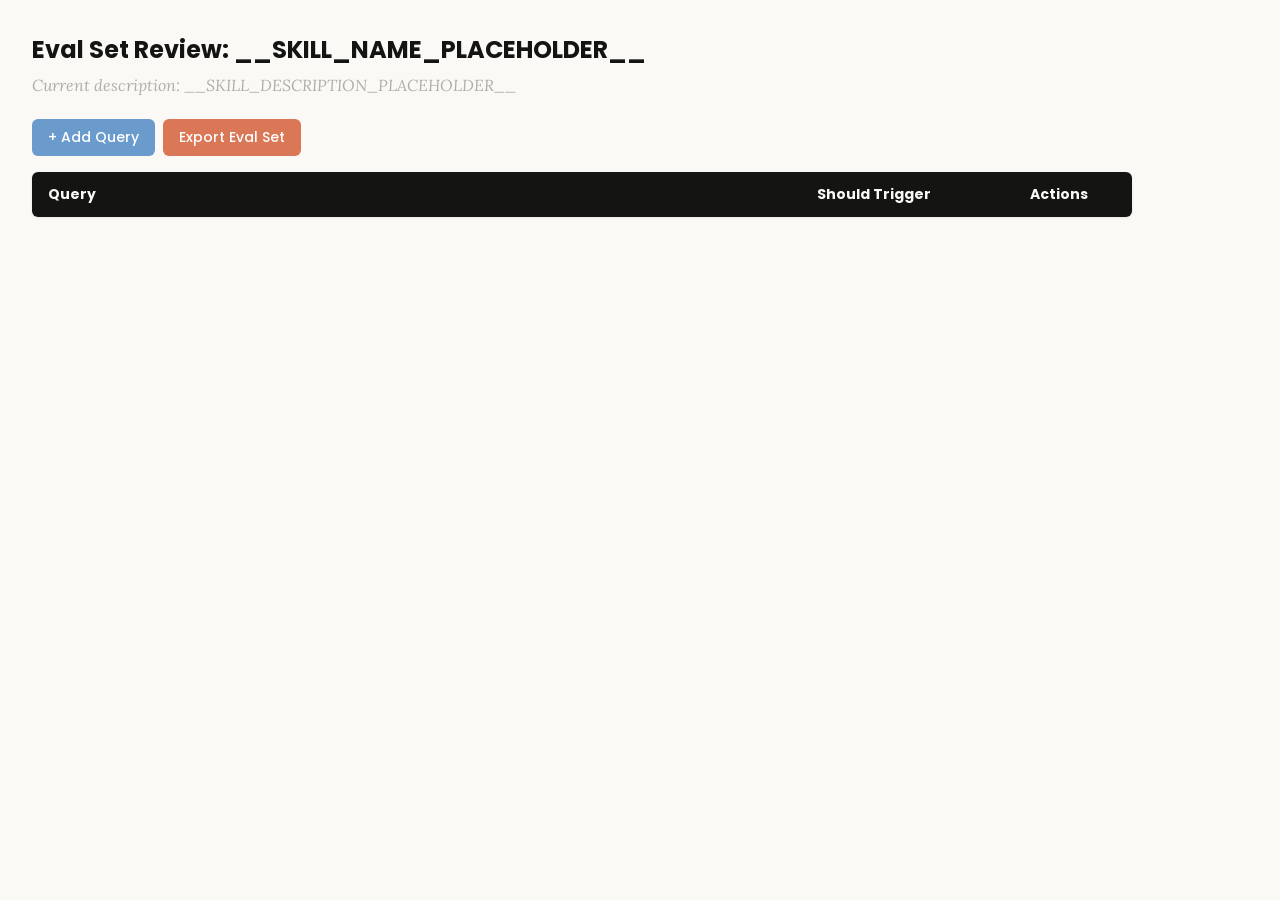
<file: shared/skills/skill-creator/assets/eval_review.html>
<!DOCTYPE html>
<html lang="en">
<head>
  <meta charset="UTF-8">
  <meta name="viewport" content="width=device-width, initial-scale=1.0">
  <title>Eval Set Review - __SKILL_NAME_PLACEHOLDER__</title>
  <link rel="preconnect" href="https://fonts.googleapis.com">
  <link rel="preconnect" href="https://fonts.gstatic.com" crossorigin>
  <link href="https://fonts.googleapis.com/css2?family=Poppins:wght@500;600&family=Lora:wght@400;500&display=swap" rel="stylesheet">
  <style>
    * { box-sizing: border-box; margin: 0; padding: 0; }
    body { font-family: 'Lora', Georgia, serif; background: #faf9f5; padding: 2rem; color: #141413; }
    h1 { font-family: 'Poppins', sans-serif; margin-bottom: 0.5rem; font-size: 1.5rem; }
    .description { color: #b0aea5; margin-bottom: 1.5rem; font-style: italic; max-width: 900px; }
    .controls { margin-bottom: 1rem; display: flex; gap: 0.5rem; }
    .btn { font-family: 'Poppins', sans-serif; padding: 0.5rem 1rem; border: none; border-radius: 6px; cursor: pointer; font-size: 0.875rem; font-weight: 500; }
    .btn-add { background: #6a9bcc; color: white; }
    .btn-add:hover { background: #5889b8; }
    .btn-export { background: #d97757; color: white; }
    .btn-export:hover { background: #c4613f; }
    table { width: 100%; max-width: 1100px; border-collapse: collapse; background: white; border-radius: 6px; overflow: hidden; box-shadow: 0 1px 3px rgba(0,0,0,0.08); }
    th { font-family: 'Poppins', sans-serif; background: #141413; color: #faf9f5; padding: 0.75rem 1rem; text-align: left; font-size: 0.875rem; }
    td { padding: 0.75rem 1rem; border-bottom: 1px solid #e8e6dc; vertical-align: top; }
    tr:nth-child(even) td { background: #faf9f5; }
    tr:hover td { background: #f3f1ea; }
    .section-header td { background: #e8e6dc; font-family: 'Poppins', sans-serif; font-weight: 500; font-size: 0.8rem; color: #141413; text-transform: uppercase; letter-spacing: 0.05em; }
    .query-input { width: 100%; padding: 0.4rem; border: 1px solid #e8e6dc; border-radius: 4px; font-size: 0.875rem; font-family: 'Lora', Georgia, serif; resize: vertical; min-height: 60px; }
    .query-input:focus { outline: none; border-color: #d97757; box-shadow: 0 0 0 2px rgba(217,119,87,0.15); }
    .toggle { position: relative; display: inline-block; width: 44px; height: 24px; }
    .toggle input { opacity: 0; width: 0; height: 0; }
    .toggle .slider { position: absolute; inset: 0; background: #b0aea5; border-radius: 24px; cursor: pointer; transition: 0.2s; }
    .toggle .slider::before { content: ""; position: absolute; width: 18px; height: 18px; left: 3px; bottom: 3px; background: white; border-radius: 50%; transition: 0.2s; }
    .toggle input:checked + .slider { background: #d97757; }
    .toggle input:checked + .slider::before { transform: translateX(20px); }
    .btn-delete { background: #c44; color: white; padding: 0.3rem 0.6rem; border: none; border-radius: 4px; cursor: pointer; font-size: 0.75rem; font-family: 'Poppins', sans-serif; }
    .btn-delete:hover { background: #a33; }
    .summary { margin-top: 1rem; color: #b0aea5; font-size: 0.875rem; }
  </style>
</head>
<body>
  <h1>Eval Set Review: <span id="skill-name">__SKILL_NAME_PLACEHOLDER__</span></h1>
  <p class="description">Current description: <span id="skill-desc">__SKILL_DESCRIPTION_PLACEHOLDER__</span></p>

  <div class="controls">
    <button class="btn btn-add" onclick="addRow()">+ Add Query</button>
    <button class="btn btn-export" onclick="exportEvalSet()">Export Eval Set</button>
  </div>

  <table>
    <thead>
      <tr>
        <th style="width:65%">Query</th>
        <th style="width:18%">Should Trigger</th>
        <th style="width:10%">Actions</th>
      </tr>
    </thead>
    <tbody id="eval-body"></tbody>
  </table>

  <p class="summary" id="summary"></p>

  <script>
    const EVAL_DATA = __EVAL_DATA_PLACEHOLDER__;

    let evalItems = [...EVAL_DATA];

    function render() {
      const tbody = document.getElementById('eval-body');
      tbody.innerHTML = '';

      // Sort: should-trigger first, then should-not-trigger
      const sorted = evalItems
        .map((item, origIdx) => ({ ...item, origIdx }))
        .sort((a, b) => (b.should_trigger ? 1 : 0) - (a.should_trigger ? 1 : 0));

      let lastGroup = null;
      sorted.forEach(item => {
        const group = item.should_trigger ? 'trigger' : 'no-trigger';
        if (group !== lastGroup) {
          const headerRow = document.createElement('tr');
          headerRow.className = 'section-header';
          headerRow.innerHTML = `<td colspan="3">${item.should_trigger ? 'Should Trigger' : 'Should NOT Trigger'}</td>`;
          tbody.appendChild(headerRow);
          lastGroup = group;
        }

        const idx = item.origIdx;
        const tr = document.createElement('tr');
        tr.innerHTML = `
          <td><textarea class="query-input" onchange="updateQuery(${idx}, this.value)">${escapeHtml(item.query)}</textarea></td>
          <td>
            <label class="toggle">
              <input type="checkbox" ${item.should_trigger ? 'checked' : ''} onchange="updateTrigger(${idx}, this.checked)">
              <span class="slider"></span>
            </label>
            <span style="margin-left:8px;font-size:0.8rem;color:#b0aea5">${item.should_trigger ? 'Yes' : 'No'}</span>
          </td>
          <td><button class="btn-delete" onclick="deleteRow(${idx})">Delete</button></td>
        `;
        tbody.appendChild(tr);
      });
      updateSummary();
    }

    function escapeHtml(text) {
      const div = document.createElement('div');
      div.textContent = text;
      return div.innerHTML;
    }

    function updateQuery(idx, value) { evalItems[idx].query = value; updateSummary(); }
    function updateTrigger(idx, value) { evalItems[idx].should_trigger = value; render(); }
    function deleteRow(idx) { evalItems.splice(idx, 1); render(); }

    function addRow() {
      evalItems.push({ query: '', should_trigger: true });
      render();
      const inputs = document.querySelectorAll('.query-input');
      inputs[inputs.length - 1].focus();
    }

    function updateSummary() {
      const trigger = evalItems.filter(i => i.should_trigger).length;
      const noTrigger = evalItems.filter(i => !i.should_trigger).length;
      document.getElementById('summary').textContent =
        `${evalItems.length} queries total: ${trigger} should trigger, ${noTrigger} should not trigger`;
    }

    function exportEvalSet() {
      const valid = evalItems.filter(i => i.query.trim() !== '');
      const data = valid.map(i => ({ query: i.query.trim(), should_trigger: i.should_trigger }));
      const blob = new Blob([JSON.stringify(data, null, 2)], { type: 'application/json' });
      const url = URL.createObjectURL(blob);
      const a = document.createElement('a');
      a.href = url;
      a.download = 'eval_set.json';
      document.body.appendChild(a);
      a.click();
      document.body.removeChild(a);
      URL.revokeObjectURL(url);
    }

    render();
  </script>
</body>
</html>
</file>
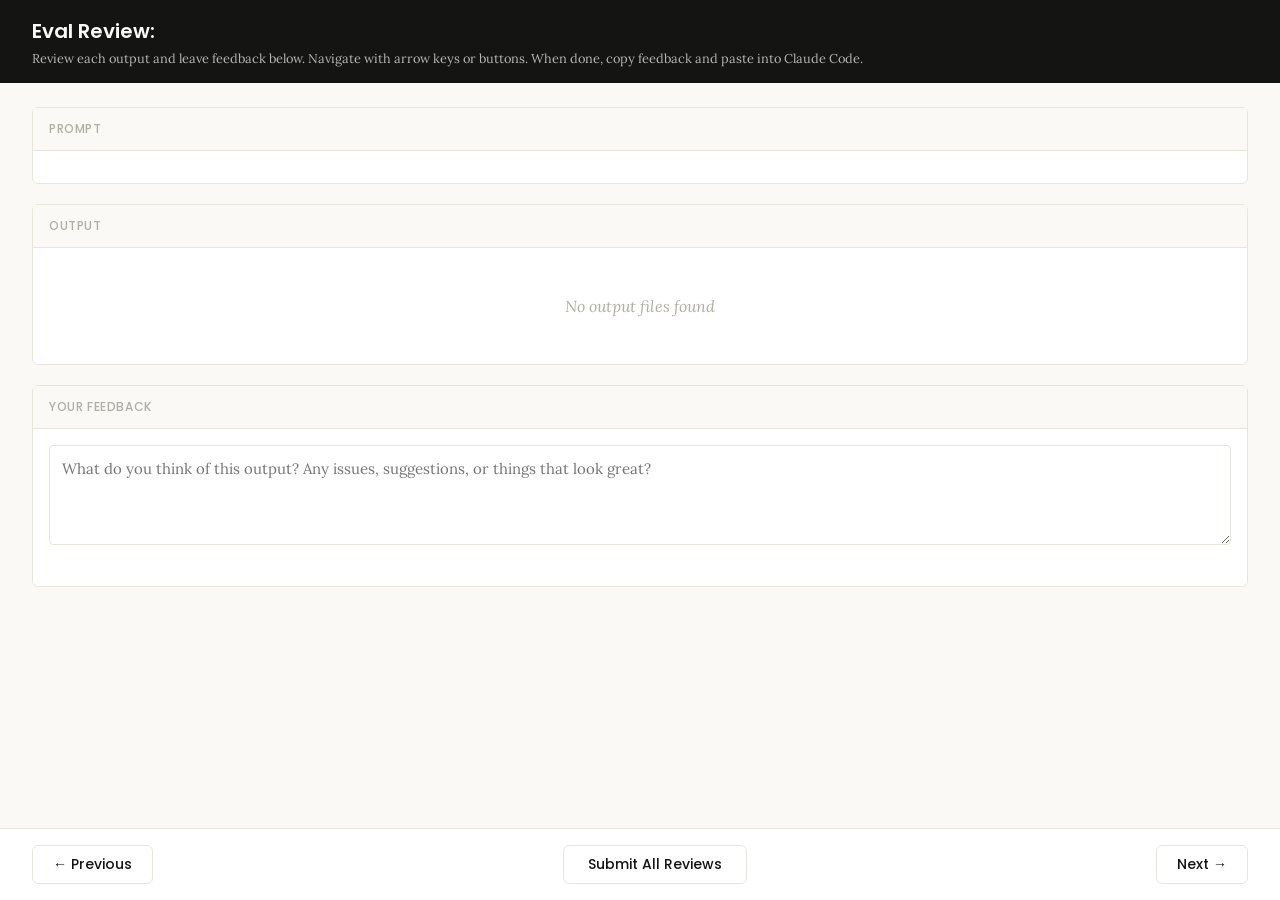
<file: shared/skills/skill-creator/eval-viewer/viewer.html>
<!DOCTYPE html>
<html lang="en">
<head>
  <meta charset="UTF-8">
  <meta name="viewport" content="width=device-width, initial-scale=1.0">
  <title>Eval Review</title>
  <link rel="preconnect" href="https://fonts.googleapis.com">
  <link rel="preconnect" href="https://fonts.gstatic.com" crossorigin>
  <link href="https://fonts.googleapis.com/css2?family=Poppins:wght@500;600&family=Lora:wght@400;500&display=swap" rel="stylesheet">
  <script src="https://cdn.sheetjs.com/xlsx-0.20.3/package/dist/xlsx.full.min.js" integrity="sha384-EnyY0/GSHQGSxSgMwaIPzSESbqoOLSexfnSMN2AP+39Ckmn92stwABZynq1JyzdT" crossorigin="anonymous"></script>
  <style>
    :root {
      --bg: #faf9f5;
      --surface: #ffffff;
      --border: #e8e6dc;
      --text: #141413;
      --text-muted: #b0aea5;
      --accent: #d97757;
      --accent-hover: #c4613f;
      --green: #788c5d;
      --green-bg: #eef2e8;
      --red: #c44;
      --red-bg: #fceaea;
      --header-bg: #141413;
      --header-text: #faf9f5;
      --radius: 6px;
    }

    * { box-sizing: border-box; margin: 0; padding: 0; }

    body {
      font-family: 'Lora', Georgia, serif;
      background: var(--bg);
      color: var(--text);
      height: 100vh;
      display: flex;
      flex-direction: column;
    }

    /* ---- Header ---- */
    .header {
      background: var(--header-bg);
      color: var(--header-text);
      padding: 1rem 2rem;
      display: flex;
      justify-content: space-between;
      align-items: center;
      flex-shrink: 0;
    }
    .header h1 {
      font-family: 'Poppins', sans-serif;
      font-size: 1.25rem;
      font-weight: 600;
    }
    .header .instructions {
      font-size: 0.8rem;
      opacity: 0.7;
      margin-top: 0.25rem;
    }
    .header .progress {
      font-size: 0.875rem;
      opacity: 0.8;
      text-align: right;
    }

    /* ---- Main content ---- */
    .main {
      flex: 1;
      overflow-y: auto;
      padding: 1.5rem 2rem;
      display: flex;
      flex-direction: column;
      gap: 1.25rem;
    }

    /* ---- Sections ---- */
    .section {
      background: var(--surface);
      border: 1px solid var(--border);
      border-radius: var(--radius);
      flex-shrink: 0;
    }
    .section-header {
      font-family: 'Poppins', sans-serif;
      padding: 0.75rem 1rem;
      font-size: 0.75rem;
      font-weight: 500;
      text-transform: uppercase;
      letter-spacing: 0.05em;
      color: var(--text-muted);
      border-bottom: 1px solid var(--border);
      background: var(--bg);
    }
    .section-body {
      padding: 1rem;
    }

    /* ---- Config badge ---- */
    .config-badge {
      display: inline-block;
      padding: 0.2rem 0.625rem;
      border-radius: 9999px;
      font-family: 'Poppins', sans-serif;
      font-size: 0.6875rem;
      font-weight: 600;
      text-transform: uppercase;
      letter-spacing: 0.03em;
      margin-left: 0.75rem;
      vertical-align: middle;
    }
    .config-badge.config-primary {
      background: rgba(33, 150, 243, 0.12);
      color: #1976d2;
    }
    .config-badge.config-baseline {
      background: rgba(255, 193, 7, 0.15);
      color: #f57f17;
    }

    /* ---- Prompt ---- */
    .prompt-text {
      white-space: pre-wrap;
      font-size: 0.9375rem;
      line-height: 1.6;
    }

    /* ---- Outputs ---- */
    .output-file {
      border: 1px solid var(--border);
      border-radius: var(--radius);
      overflow: hidden;
    }
    .output-file + .output-file {
      margin-top: 1rem;
    }
    .output-file-header {
      padding: 0.5rem 0.75rem;
      font-size: 0.8rem;
      font-weight: 600;
      color: var(--text-muted);
      background: var(--bg);
      border-bottom: 1px solid var(--border);
      font-family: 'SF Mono', SFMono-Regular, Consolas, 'Liberation Mono', Menlo, monospace;
      display: flex;
      justify-content: space-between;
      align-items: center;
    }
    .output-file-header .dl-btn {
      font-size: 0.7rem;
      color: var(--accent);
      text-decoration: none;
      cursor: pointer;
      font-family: -apple-system, BlinkMacSystemFont, 'Segoe UI', sans-serif;
      font-weight: 500;
      opacity: 0.8;
    }
    .output-file-header .dl-btn:hover {
      opacity: 1;
      text-decoration: underline;
    }
    .output-file-content {
      padding: 0.75rem;
      overflow-x: auto;
    }
    .output-file-content pre {
      font-size: 0.8125rem;
      line-height: 1.5;
      white-space: pre-wrap;
      word-break: break-word;
      font-family: 'SF Mono', SFMono-Regular, Consolas, 'Liberation Mono', Menlo, monospace;
    }
    .output-file-content img {
      max-width: 100%;
      height: auto;
      border-radius: 4px;
    }
    .output-file-content iframe {
      width: 100%;
      height: 600px;
      border: none;
    }
    .output-file-content table {
      border-collapse: collapse;
      font-size: 0.8125rem;
      width: 100%;
    }
    .output-file-content table td,
    .output-file-content table th {
      border: 1px solid var(--border);
      padding: 0.375rem 0.5rem;
      text-align: left;
    }
    .output-file-content table th {
      background: var(--bg);
      font-weight: 600;
    }
    .output-file-content .download-link {
      display: inline-flex;
      align-items: center;
      gap: 0.5rem;
      padding: 0.5rem 1rem;
      background: var(--bg);
      border: 1px solid var(--border);
      border-radius: 4px;
      color: var(--accent);
      text-decoration: none;
      font-size: 0.875rem;
      cursor: pointer;
    }
    .output-file-content .download-link:hover {
      background: var(--border);
    }
    .empty-state {
      color: var(--text-muted);
      font-style: italic;
      padding: 2rem;
      text-align: center;
    }

    /* ---- Feedback ---- */
    .prev-feedback {
      background: var(--bg);
      border: 1px solid var(--border);
      border-radius: 4px;
      padding: 0.625rem 0.75rem;
      margin-top: 0.75rem;
      font-size: 0.8125rem;
      color: var(--text-muted);
      line-height: 1.5;
    }
    .prev-feedback-label {
      font-size: 0.7rem;
      font-weight: 600;
      text-transform: uppercase;
      letter-spacing: 0.04em;
      margin-bottom: 0.25rem;
      color: var(--text-muted);
    }
    .feedback-textarea {
      width: 100%;
      min-height: 100px;
      padding: 0.75rem;
      border: 1px solid var(--border);
      border-radius: 4px;
      font-family: inherit;
      font-size: 0.9375rem;
      line-height: 1.5;
      resize: vertical;
      color: var(--text);
    }
    .feedback-textarea:focus {
      outline: none;
      border-color: var(--accent);
      box-shadow: 0 0 0 3px rgba(37, 99, 235, 0.1);
    }
    .feedback-status {
      font-size: 0.75rem;
      color: var(--text-muted);
      margin-top: 0.5rem;
      min-height: 1.1em;
    }

    /* ---- Grades (collapsible) ---- */
    .grades-toggle {
      display: flex;
      align-items: center;
      cursor: pointer;
      user-select: none;
    }
    .grades-toggle:hover {
      color: var(--accent);
    }
    .grades-toggle .arrow {
      margin-right: 0.5rem;
      transition: transform 0.15s;
      font-size: 0.75rem;
    }
    .grades-toggle .arrow.open {
      transform: rotate(90deg);
    }
    .grades-content {
      display: none;
      margin-top: 0.75rem;
    }
    .grades-content.open {
      display: block;
    }
    .grades-summary {
      font-size: 0.875rem;
      margin-bottom: 0.75rem;
      display: flex;
      align-items: center;
      gap: 0.5rem;
    }
    .grade-badge {
      display: inline-block;
      padding: 0.125rem 0.5rem;
      border-radius: 9999px;
      font-size: 0.75rem;
      font-weight: 600;
    }
    .grade-pass { background: var(--green-bg); color: var(--green); }
    .grade-fail { background: var(--red-bg); color: var(--red); }
    .assertion-list {
      list-style: none;
    }
    .assertion-item {
      padding: 0.625rem 0;
      border-bottom: 1px solid var(--border);
      font-size: 0.8125rem;
    }
    .assertion-item:last-child { border-bottom: none; }
    .assertion-status {
      font-weight: 600;
      margin-right: 0.5rem;
    }
    .assertion-status.pass { color: var(--green); }
    .assertion-status.fail { color: var(--red); }
    .assertion-evidence {
      color: var(--text-muted);
      font-size: 0.75rem;
      margin-top: 0.25rem;
      padding-left: 1.5rem;
    }

    /* ---- View tabs ---- */
    .view-tabs {
      display: flex;
      gap: 0;
      padding: 0 2rem;
      background: var(--bg);
      border-bottom: 1px solid var(--border);
      flex-shrink: 0;
    }
    .view-tab {
      font-family: 'Poppins', sans-serif;
      padding: 0.625rem 1.25rem;
      font-size: 0.8125rem;
      font-weight: 500;
      cursor: pointer;
      border: none;
      background: none;
      color: var(--text-muted);
      border-bottom: 2px solid transparent;
      transition: all 0.15s;
    }
    .view-tab:hover { color: var(--text); }
    .view-tab.active {
      color: var(--accent);
      border-bottom-color: var(--accent);
    }
    .view-panel { display: none; }
    .view-panel.active { display: flex; flex-direction: column; flex: 1; overflow: hidden; }

    /* ---- Benchmark view ---- */
    .benchmark-view {
      padding: 1.5rem 2rem;
      overflow-y: auto;
      flex: 1;
    }
    .benchmark-table {
      border-collapse: collapse;
      background: var(--surface);
      border: 1px solid var(--border);
      border-radius: var(--radius);
      font-size: 0.8125rem;
      width: 100%;
      margin-bottom: 1.5rem;
    }
    .benchmark-table th, .benchmark-table td {
      padding: 0.625rem 0.75rem;
      text-align: left;
      border: 1px solid var(--border);
    }
    .benchmark-table th {
      font-family: 'Poppins', sans-serif;
      background: var(--header-bg);
      color: var(--header-text);
      font-weight: 500;
      font-size: 0.75rem;
      text-transform: uppercase;
      letter-spacing: 0.04em;
    }
    .benchmark-table tr:hover { background: var(--bg); }
    .benchmark-table tr.benchmark-row-with { background: rgba(33, 150, 243, 0.06); }
    .benchmark-table tr.benchmark-row-without { background: rgba(255, 193, 7, 0.06); }
    .benchmark-table tr.benchmark-row-with:hover { background: rgba(33, 150, 243, 0.12); }
    .benchmark-table tr.benchmark-row-without:hover { background: rgba(255, 193, 7, 0.12); }
    .benchmark-table tr.benchmark-row-avg { font-weight: 600; border-top: 2px solid var(--border); }
    .benchmark-table tr.benchmark-row-avg.benchmark-row-with { background: rgba(33, 150, 243, 0.12); }
    .benchmark-table tr.benchmark-row-avg.benchmark-row-without { background: rgba(255, 193, 7, 0.12); }
    .benchmark-delta-positive { color: var(--green); font-weight: 600; }
    .benchmark-delta-negative { color: var(--red); font-weight: 600; }
    .benchmark-notes {
      background: var(--surface);
      border: 1px solid var(--border);
      border-radius: var(--radius);
      padding: 1rem;
    }
    .benchmark-notes h3 {
      font-family: 'Poppins', sans-serif;
      font-size: 0.875rem;
      margin-bottom: 0.75rem;
    }
    .benchmark-notes ul {
      list-style: disc;
      padding-left: 1.25rem;
    }
    .benchmark-notes li {
      font-size: 0.8125rem;
      line-height: 1.6;
      margin-bottom: 0.375rem;
    }
    .benchmark-empty {
      color: var(--text-muted);
      font-style: italic;
      text-align: center;
      padding: 3rem;
    }

    /* ---- Navigation ---- */
    .nav {
      display: flex;
      justify-content: space-between;
      align-items: center;
      padding: 1rem 2rem;
      border-top: 1px solid var(--border);
      background: var(--surface);
      flex-shrink: 0;
    }
    .nav-btn {
      font-family: 'Poppins', sans-serif;
      padding: 0.5rem 1.25rem;
      border: 1px solid var(--border);
      border-radius: var(--radius);
      background: var(--surface);
      cursor: pointer;
      font-size: 0.875rem;
      font-weight: 500;
      color: var(--text);
      transition: all 0.15s;
    }
    .nav-btn:hover:not(:disabled) {
      background: var(--bg);
      border-color: var(--text-muted);
    }
    .nav-btn:disabled {
      opacity: 0.4;
      cursor: not-allowed;
    }
    .done-btn {
      font-family: 'Poppins', sans-serif;
      padding: 0.5rem 1.5rem;
      border: 1px solid var(--border);
      border-radius: var(--radius);
      background: var(--surface);
      color: var(--text);
      cursor: pointer;
      font-size: 0.875rem;
      font-weight: 500;
      transition: all 0.15s;
    }
    .done-btn:hover {
      background: var(--bg);
      border-color: var(--text-muted);
    }
    .done-btn.ready {
      border: none;
      background: var(--accent);
      color: white;
      font-weight: 600;
    }
    .done-btn.ready:hover {
      background: var(--accent-hover);
    }
    /* ---- Done overlay ---- */
    .done-overlay {
      display: none;
      position: fixed;
      inset: 0;
      background: rgba(0, 0, 0, 0.5);
      z-index: 100;
      justify-content: center;
      align-items: center;
    }
    .done-overlay.visible {
      display: flex;
    }
    .done-card {
      background: var(--surface);
      border-radius: 12px;
      padding: 2rem 3rem;
      text-align: center;
      box-shadow: 0 20px 60px rgba(0, 0, 0, 0.3);
      max-width: 500px;
    }
    .done-card h2 {
      font-size: 1.5rem;
      margin-bottom: 0.5rem;
    }
    .done-card p {
      color: var(--text-muted);
      margin-bottom: 1.5rem;
      line-height: 1.5;
    }
    .done-card .btn-row {
      display: flex;
      gap: 0.5rem;
      justify-content: center;
    }
    .done-card button {
      padding: 0.5rem 1.25rem;
      border: 1px solid var(--border);
      border-radius: var(--radius);
      background: var(--surface);
      cursor: pointer;
      font-size: 0.875rem;
    }
    .done-card button:hover {
      background: var(--bg);
    }
    /* ---- Toast ---- */
    .toast {
      position: fixed;
      bottom: 5rem;
      left: 50%;
      transform: translateX(-50%);
      background: var(--header-bg);
      color: var(--header-text);
      padding: 0.625rem 1.25rem;
      border-radius: var(--radius);
      font-size: 0.875rem;
      opacity: 0;
      transition: opacity 0.3s;
      pointer-events: none;
      z-index: 200;
    }
    .toast.visible {
      opacity: 1;
    }
  </style>
</head>
<body>
  <div id="app" style="height:100vh; display:flex; flex-direction:column;">
    <div class="header">
      <div>
        <h1>Eval Review: <span id="skill-name"></span></h1>
        <div class="instructions">Review each output and leave feedback below. Navigate with arrow keys or buttons. When done, copy feedback and paste into Claude Code.</div>
      </div>
      <div class="progress" id="progress"></div>
    </div>

    <!-- View tabs (only shown when benchmark data exists) -->
    <div class="view-tabs" id="view-tabs" style="display:none;">
      <button class="view-tab active" onclick="switchView('outputs')">Outputs</button>
      <button class="view-tab" onclick="switchView('benchmark')">Benchmark</button>
    </div>

    <!-- Outputs panel (qualitative review) -->
    <div class="view-panel active" id="panel-outputs">
    <div class="main">
      <!-- Prompt -->
      <div class="section">
        <div class="section-header">Prompt <span class="config-badge" id="config-badge" style="display:none;"></span></div>
        <div class="section-body">
          <div class="prompt-text" id="prompt-text"></div>
        </div>
      </div>

      <!-- Outputs -->
      <div class="section">
        <div class="section-header">Output</div>
        <div class="section-body" id="outputs-body">
          <div class="empty-state">No output files found</div>
        </div>
      </div>

      <!-- Previous Output (collapsible) -->
      <div class="section" id="prev-outputs-section" style="display:none;">
        <div class="section-header">
          <div class="grades-toggle" onclick="togglePrevOutputs()">
            <span class="arrow" id="prev-outputs-arrow">&#9654;</span>
            Previous Output
          </div>
        </div>
        <div class="grades-content" id="prev-outputs-content"></div>
      </div>

      <!-- Grades (collapsible) -->
      <div class="section" id="grades-section" style="display:none;">
        <div class="section-header">
          <div class="grades-toggle" onclick="toggleGrades()">
            <span class="arrow" id="grades-arrow">&#9654;</span>
            Formal Grades
          </div>
        </div>
        <div class="grades-content" id="grades-content"></div>
      </div>

      <!-- Feedback -->
      <div class="section">
        <div class="section-header">Your Feedback</div>
        <div class="section-body">
          <textarea
            class="feedback-textarea"
            id="feedback"
            placeholder="What do you think of this output? Any issues, suggestions, or things that look great?"
          ></textarea>
          <div class="feedback-status" id="feedback-status"></div>
          <div class="prev-feedback" id="prev-feedback" style="display:none;">
            <div class="prev-feedback-label">Previous feedback</div>
            <div id="prev-feedback-text"></div>
          </div>
        </div>
      </div>
    </div>

    <div class="nav" id="outputs-nav">
      <button class="nav-btn" id="prev-btn" onclick="navigate(-1)">&#8592; Previous</button>
      <button class="done-btn" id="done-btn" onclick="showDoneDialog()">Submit All Reviews</button>
      <button class="nav-btn" id="next-btn" onclick="navigate(1)">Next &#8594;</button>
    </div>
    </div><!-- end panel-outputs -->

    <!-- Benchmark panel (quantitative stats) -->
    <div class="view-panel" id="panel-benchmark">
      <div class="benchmark-view" id="benchmark-content">
        <div class="benchmark-empty">No benchmark data available. Run a benchmark to see quantitative results here.</div>
      </div>
    </div>
  </div>

  <!-- Done overlay -->
  <div class="done-overlay" id="done-overlay">
    <div class="done-card">
      <h2>Review Complete</h2>
      <p>Your feedback has been saved. Go back to your Claude Code session and tell Claude you're done reviewing.</p>
      <div class="btn-row">
        <button onclick="closeDoneDialog()">OK</button>
      </div>
    </div>
  </div>

  <!-- Toast -->
  <div class="toast" id="toast"></div>

  <script>
    // ---- Embedded data (injected by generate_review.py) ----
    /*__EMBEDDED_DATA__*/

    // ---- State ----
    let feedbackMap = {};  // run_id -> feedback text
    let currentIndex = 0;
    let visitedRuns = new Set();

    // ---- Init ----
    async function init() {
      // Load saved feedback from server — but only if this isn't a fresh
      // iteration (indicated by previous_feedback being present). When
      // previous feedback exists, the feedback.json on disk is stale from
      // the prior iteration and should not pre-fill the textareas.
      const hasPrevious = Object.keys(EMBEDDED_DATA.previous_feedback || {}).length > 0
        || Object.keys(EMBEDDED_DATA.previous_outputs || {}).length > 0;
      if (!hasPrevious) {
        try {
          const resp = await fetch("/api/feedback");
          const data = await resp.json();
          if (data.reviews) {
            for (const r of data.reviews) feedbackMap[r.run_id] = r.feedback;
          }
        } catch { /* first run, no feedback yet */ }
      }

      document.getElementById("skill-name").textContent = EMBEDDED_DATA.skill_name;
      showRun(0);

      // Wire up feedback auto-save
      const textarea = document.getElementById("feedback");
      let saveTimeout = null;
      textarea.addEventListener("input", () => {
        clearTimeout(saveTimeout);
        document.getElementById("feedback-status").textContent = "";
        saveTimeout = setTimeout(() => saveCurrentFeedback(), 800);
      });
    }

    // ---- Navigation ----
    function navigate(delta) {
      const newIndex = currentIndex + delta;
      if (newIndex >= 0 && newIndex < EMBEDDED_DATA.runs.length) {
        saveCurrentFeedback();
        showRun(newIndex);
      }
    }

    function updateNavButtons() {
      document.getElementById("prev-btn").disabled = currentIndex === 0;
      document.getElementById("next-btn").disabled =
        currentIndex === EMBEDDED_DATA.runs.length - 1;
    }

    // ---- Show a run ----
    function showRun(index) {
      currentIndex = index;
      const run = EMBEDDED_DATA.runs[index];

      // Progress
      document.getElementById("progress").textContent =
        `${index + 1} of ${EMBEDDED_DATA.runs.length}`;

      // Prompt
      document.getElementById("prompt-text").textContent = run.prompt;

      // Config badge
      const badge = document.getElementById("config-badge");
      const configMatch = run.id.match(/(with_skill|without_skill|new_skill|old_skill)/);
      if (configMatch) {
        const config = configMatch[1];
        const isBaseline = config === "without_skill" || config === "old_skill";
        badge.textContent = config.replace(/_/g, " ");
        badge.className = "config-badge " + (isBaseline ? "config-baseline" : "config-primary");
        badge.style.display = "inline-block";
      } else {
        badge.style.display = "none";
      }

      // Outputs
      renderOutputs(run);

      // Previous outputs
      renderPrevOutputs(run);

      // Grades
      renderGrades(run);

      // Previous feedback
      const prevFb = (EMBEDDED_DATA.previous_feedback || {})[run.id];
      const prevEl = document.getElementById("prev-feedback");
      if (prevFb) {
        document.getElementById("prev-feedback-text").textContent = prevFb;
        prevEl.style.display = "block";
      } else {
        prevEl.style.display = "none";
      }

      // Feedback
      document.getElementById("feedback").value = feedbackMap[run.id] || "";
      document.getElementById("feedback-status").textContent = "";

      updateNavButtons();

      // Track visited runs and promote done button when all visited
      visitedRuns.add(index);
      const doneBtn = document.getElementById("done-btn");
      if (visitedRuns.size >= EMBEDDED_DATA.runs.length) {
        doneBtn.classList.add("ready");
      }

      // Scroll main content to top
      document.querySelector(".main").scrollTop = 0;
    }

    // ---- Render outputs ----
    function renderOutputs(run) {
      const container = document.getElementById("outputs-body");
      container.innerHTML = "";

      const outputs = run.outputs || [];
      if (outputs.length === 0) {
        container.innerHTML = '<div class="empty-state">No output files</div>';
        return;
      }

      for (const file of outputs) {
        const fileDiv = document.createElement("div");
        fileDiv.className = "output-file";

        // Always show file header with download link
        const header = document.createElement("div");
        header.className = "output-file-header";
        const nameSpan = document.createElement("span");
        nameSpan.textContent = file.name;
        header.appendChild(nameSpan);
        const dlBtn = document.createElement("a");
        dlBtn.className = "dl-btn";
        dlBtn.textContent = "Download";
        dlBtn.download = file.name;
        dlBtn.href = getDownloadUri(file);
        header.appendChild(dlBtn);
        fileDiv.appendChild(header);

        const content = document.createElement("div");
        content.className = "output-file-content";

        if (file.type === "text") {
          const pre = document.createElement("pre");
          pre.textContent = file.content;
          content.appendChild(pre);
        } else if (file.type === "image") {
          const img = document.createElement("img");
          img.src = file.data_uri;
          img.alt = file.name;
          content.appendChild(img);
        } else if (file.type === "pdf") {
          const iframe = document.createElement("iframe");
          iframe.src = file.data_uri;
          content.appendChild(iframe);
        } else if (file.type === "xlsx") {
          renderXlsx(content, file.data_b64);
        } else if (file.type === "binary") {
          const a = document.createElement("a");
          a.className = "download-link";
          a.href = file.data_uri;
          a.download = file.name;
          a.textContent = "Download " + file.name;
          content.appendChild(a);
        } else if (file.type === "error") {
          const pre = document.createElement("pre");
          pre.textContent = file.content;
          pre.style.color = "var(--red)";
          content.appendChild(pre);
        }

        fileDiv.appendChild(content);
        container.appendChild(fileDiv);
      }
    }

    // ---- XLSX rendering via SheetJS ----
    function renderXlsx(container, b64Data) {
      try {
        const raw = Uint8Array.from(atob(b64Data), c => c.charCodeAt(0));
        const wb = XLSX.read(raw, { type: "array" });

        for (let i = 0; i < wb.SheetNames.length; i++) {
          const sheetName = wb.SheetNames[i];
          const ws = wb.Sheets[sheetName];

          if (wb.SheetNames.length > 1) {
            const sheetLabel = document.createElement("div");
            sheetLabel.style.cssText =
              "font-weight:600; font-size:0.8rem; color:#b0aea5; margin-top:0.5rem; margin-bottom:0.25rem;";
            sheetLabel.textContent = "Sheet: " + sheetName;
            container.appendChild(sheetLabel);
          }

          const htmlStr = XLSX.utils.sheet_to_html(ws, { editable: false });
          const wrapper = document.createElement("div");
          wrapper.innerHTML = htmlStr;
          container.appendChild(wrapper);
        }
      } catch (err) {
        container.textContent = "Error rendering spreadsheet: " + err.message;
      }
    }

    // ---- Grades ----
    function renderGrades(run) {
      const section = document.getElementById("grades-section");
      const content = document.getElementById("grades-content");

      if (!run.grading) {
        section.style.display = "none";
        return;
      }

      const grading = run.grading;
      section.style.display = "block";
      // Reset to collapsed
      content.classList.remove("open");
      document.getElementById("grades-arrow").classList.remove("open");

      const summary = grading.summary || {};
      const expectations = grading.expectations || [];

      let html = '<div style="padding: 1rem;">';

      // Summary line
      const passRate = summary.pass_rate != null
        ? Math.round(summary.pass_rate * 100) + "%"
        : "?";
      const badgeClass = summary.pass_rate >= 0.8 ? "grade-pass" : summary.pass_rate >= 0.5 ? "" : "grade-fail";
      html += '<div class="grades-summary">';
      html += '<span class="grade-badge ' + badgeClass + '">' + passRate + '</span>';
      html += '<span>' + (summary.passed || 0) + ' passed, ' + (summary.failed || 0) + ' failed of ' + (summary.total || 0) + '</span>';
      html += '</div>';

      // Assertions list
      html += '<ul class="assertion-list">';
      for (const exp of expectations) {
        const statusClass = exp.passed ? "pass" : "fail";
        const statusIcon = exp.passed ? "\u2713" : "\u2717";
        html += '<li class="assertion-item">';
        html += '<span class="assertion-status ' + statusClass + '">' + statusIcon + '</span>';
        html += '<span>' + escapeHtml(exp.text) + '</span>';
        if (exp.evidence) {
          html += '<div class="assertion-evidence">' + escapeHtml(exp.evidence) + '</div>';
        }
        html += '</li>';
      }
      html += '</ul>';

      html += '</div>';
      content.innerHTML = html;
    }

    function toggleGrades() {
      const content = document.getElementById("grades-content");
      const arrow = document.getElementById("grades-arrow");
      content.classList.toggle("open");
      arrow.classList.toggle("open");
    }

    // ---- Previous outputs (collapsible) ----
    function renderPrevOutputs(run) {
      const section = document.getElementById("prev-outputs-section");
      const content = document.getElementById("prev-outputs-content");
      const prevOutputs = (EMBEDDED_DATA.previous_outputs || {})[run.id];

      if (!prevOutputs || prevOutputs.length === 0) {
        section.style.display = "none";
        return;
      }

      section.style.display = "block";
      // Reset to collapsed
      content.classList.remove("open");
      document.getElementById("prev-outputs-arrow").classList.remove("open");

      // Render the files into the content area
      content.innerHTML = "";
      const wrapper = document.createElement("div");
      wrapper.style.padding = "1rem";

      for (const file of prevOutputs) {
        const fileDiv = document.createElement("div");
        fileDiv.className = "output-file";

        const header = document.createElement("div");
        header.className = "output-file-header";
        const nameSpan = document.createElement("span");
        nameSpan.textContent = file.name;
        header.appendChild(nameSpan);
        const dlBtn = document.createElement("a");
        dlBtn.className = "dl-btn";
        dlBtn.textContent = "Download";
        dlBtn.download = file.name;
        dlBtn.href = getDownloadUri(file);
        header.appendChild(dlBtn);
        fileDiv.appendChild(header);

        const fc = document.createElement("div");
        fc.className = "output-file-content";

        if (file.type === "text") {
          const pre = document.createElement("pre");
          pre.textContent = file.content;
          fc.appendChild(pre);
        } else if (file.type === "image") {
          const img = document.createElement("img");
          img.src = file.data_uri;
          img.alt = file.name;
          fc.appendChild(img);
        } else if (file.type === "pdf") {
          const iframe = document.createElement("iframe");
          iframe.src = file.data_uri;
          fc.appendChild(iframe);
        } else if (file.type === "xlsx") {
          renderXlsx(fc, file.data_b64);
        } else if (file.type === "binary") {
          const a = document.createElement("a");
          a.className = "download-link";
          a.href = file.data_uri;
          a.download = file.name;
          a.textContent = "Download " + file.name;
          fc.appendChild(a);
        }

        fileDiv.appendChild(fc);
        wrapper.appendChild(fileDiv);
      }

      content.appendChild(wrapper);
    }

    function togglePrevOutputs() {
      const content = document.getElementById("prev-outputs-content");
      const arrow = document.getElementById("prev-outputs-arrow");
      content.classList.toggle("open");
      arrow.classList.toggle("open");
    }

    // ---- Feedback (saved to server -> feedback.json) ----
    function saveCurrentFeedback() {
      const run = EMBEDDED_DATA.runs[currentIndex];
      const text = document.getElementById("feedback").value;

      if (text.trim() === "") {
        delete feedbackMap[run.id];
      } else {
        feedbackMap[run.id] = text;
      }

      // Build reviews array from map
      const reviews = [];
      for (const [run_id, feedback] of Object.entries(feedbackMap)) {
        if (feedback.trim()) {
          reviews.push({ run_id, feedback, timestamp: new Date().toISOString() });
        }
      }

      fetch("/api/feedback", {
        method: "POST",
        headers: { "Content-Type": "application/json" },
        body: JSON.stringify({ reviews, status: "in_progress" }),
      }).then(() => {
        document.getElementById("feedback-status").textContent = "Saved";
      }).catch(() => {
        // Static mode or server unavailable — no-op on auto-save,
        // feedback will be downloaded on final submit
        document.getElementById("feedback-status").textContent = "Will download on submit";
      });
    }

    // ---- Done ----
    function showDoneDialog() {
      // Save current textarea to feedbackMap (but don't POST yet)
      const run = EMBEDDED_DATA.runs[currentIndex];
      const text = document.getElementById("feedback").value;
      if (text.trim() === "") {
        delete feedbackMap[run.id];
      } else {
        feedbackMap[run.id] = text;
      }

      // POST once with status: complete — include ALL runs so the model
      // can distinguish "no feedback" (looks good) from "not reviewed"
      const reviews = [];
      const ts = new Date().toISOString();
      for (const r of EMBEDDED_DATA.runs) {
        reviews.push({ run_id: r.id, feedback: feedbackMap[r.id] || "", timestamp: ts });
      }
      const payload = JSON.stringify({ reviews, status: "complete" }, null, 2);
      fetch("/api/feedback", {
        method: "POST",
        headers: { "Content-Type": "application/json" },
        body: payload,
      }).then(() => {
        document.getElementById("done-overlay").classList.add("visible");
      }).catch(() => {
        // Server not available (static mode) — download as file
        const blob = new Blob([payload], { type: "application/json" });
        const url = URL.createObjectURL(blob);
        const a = document.createElement("a");
        a.href = url;
        a.download = "feedback.json";
        a.click();
        URL.revokeObjectURL(url);
        document.getElementById("done-overlay").classList.add("visible");
      });
    }

    function closeDoneDialog() {
      // Reset status back to in_progress
      saveCurrentFeedback();
      document.getElementById("done-overlay").classList.remove("visible");
    }

    // ---- Toast ----
    function showToast(message) {
      const toast = document.getElementById("toast");
      toast.textContent = message;
      toast.classList.add("visible");
      setTimeout(() => toast.classList.remove("visible"), 2000);
    }

    // ---- Keyboard nav ----
    document.addEventListener("keydown", (e) => {
      // Don't capture when typing in textarea
      if (e.target.tagName === "TEXTAREA") return;

      if (e.key === "ArrowLeft" || e.key === "ArrowUp") {
        e.preventDefault();
        navigate(-1);
      } else if (e.key === "ArrowRight" || e.key === "ArrowDown") {
        e.preventDefault();
        navigate(1);
      }
    });

    // ---- Util ----
    function getDownloadUri(file) {
      if (file.data_uri) return file.data_uri;
      if (file.data_b64) return "data:application/octet-stream;base64," + file.data_b64;
      if (file.type === "text") return "data:text/plain;charset=utf-8," + encodeURIComponent(file.content);
      return "#";
    }

    function escapeHtml(text) {
      const div = document.createElement("div");
      div.textContent = text;
      return div.innerHTML;
    }

    // ---- View switching ----
    function switchView(view) {
      document.querySelectorAll(".view-tab").forEach(t => t.classList.remove("active"));
      document.querySelectorAll(".view-panel").forEach(p => p.classList.remove("active"));
      document.querySelector(`[onclick="switchView('${view}')"]`).classList.add("active");
      document.getElementById("panel-" + view).classList.add("active");
    }

    // ---- Benchmark rendering ----
    function renderBenchmark() {
      const data = EMBEDDED_DATA.benchmark;
      if (!data) return;

      // Show the tabs
      document.getElementById("view-tabs").style.display = "flex";

      const container = document.getElementById("benchmark-content");
      const summary = data.run_summary || {};
      const metadata = data.metadata || {};
      const notes = data.notes || [];

      let html = "";

      // Header
      html += "<h2 style='font-family: Poppins, sans-serif; margin-bottom: 0.5rem;'>Benchmark Results</h2>";
      html += "<p style='color: var(--text-muted); font-size: 0.875rem; margin-bottom: 1.25rem;'>";
      if (metadata.skill_name) html += "<strong>" + escapeHtml(metadata.skill_name) + "</strong> &mdash; ";
      if (metadata.timestamp) html += metadata.timestamp + " &mdash; ";
      if (metadata.evals_run) html += "Evals: " + metadata.evals_run.join(", ") + " &mdash; ";
      html += (metadata.runs_per_configuration || "?") + " runs per configuration";
      html += "</p>";

      // Summary table
      html += '<table class="benchmark-table">';

      function fmtStat(stat, pct) {
        if (!stat) return "—";
        const suffix = pct ? "%" : "";
        const m = pct ? (stat.mean * 100).toFixed(0) : stat.mean.toFixed(1);
        const s = pct ? (stat.stddev * 100).toFixed(0) : stat.stddev.toFixed(1);
        return m + suffix + " ± " + s + suffix;
      }

      function deltaClass(val) {
        if (!val) return "";
        const n = parseFloat(val);
        if (n > 0) return "benchmark-delta-positive";
        if (n < 0) return "benchmark-delta-negative";
        return "";
      }

      // Discover config names dynamically (everything except "delta")
      const configs = Object.keys(summary).filter(k => k !== "delta");
      const configA = configs[0] || "config_a";
      const configB = configs[1] || "config_b";
      const labelA = configA.replace(/_/g, " ").replace(/\b\w/g, c => c.toUpperCase());
      const labelB = configB.replace(/_/g, " ").replace(/\b\w/g, c => c.toUpperCase());
      const a = summary[configA] || {};
      const b = summary[configB] || {};
      const delta = summary.delta || {};

      html += "<thead><tr><th>Metric</th><th>" + escapeHtml(labelA) + "</th><th>" + escapeHtml(labelB) + "</th><th>Delta</th></tr></thead>";
      html += "<tbody>";

      html += "<tr><td><strong>Pass Rate</strong></td>";
      html += "<td>" + fmtStat(a.pass_rate, true) + "</td>";
      html += "<td>" + fmtStat(b.pass_rate, true) + "</td>";
      html += '<td class="' + deltaClass(delta.pass_rate) + '">' + (delta.pass_rate || "—") + "</td></tr>";

      // Time (only show row if data exists)
      if (a.time_seconds || b.time_seconds) {
        html += "<tr><td><strong>Time (s)</strong></td>";
        html += "<td>" + fmtStat(a.time_seconds, false) + "</td>";
        html += "<td>" + fmtStat(b.time_seconds, false) + "</td>";
        html += '<td class="' + deltaClass(delta.time_seconds) + '">' + (delta.time_seconds ? delta.time_seconds + "s" : "—") + "</td></tr>";
      }

      // Tokens (only show row if data exists)
      if (a.tokens || b.tokens) {
        html += "<tr><td><strong>Tokens</strong></td>";
        html += "<td>" + fmtStat(a.tokens, false) + "</td>";
        html += "<td>" + fmtStat(b.tokens, false) + "</td>";
        html += '<td class="' + deltaClass(delta.tokens) + '">' + (delta.tokens || "—") + "</td></tr>";
      }

      html += "</tbody></table>";

      // Per-eval breakdown (if runs data available)
      const runs = data.runs || [];
      if (runs.length > 0) {
        const evalIds = [...new Set(runs.map(r => r.eval_id))].sort((a, b) => a - b);

        html += "<h3 style='font-family: Poppins, sans-serif; margin-bottom: 0.75rem;'>Per-Eval Breakdown</h3>";

        const hasTime = runs.some(r => r.result && r.result.time_seconds != null);
        const hasErrors = runs.some(r => r.result && r.result.errors > 0);

        for (const evalId of evalIds) {
          const evalRuns = runs.filter(r => r.eval_id === evalId);
          const evalName = evalRuns[0] && evalRuns[0].eval_name ? evalRuns[0].eval_name : "Eval " + evalId;

          html += "<h4 style='font-family: Poppins, sans-serif; margin: 1rem 0 0.5rem; color: var(--text);'>" + escapeHtml(evalName) + "</h4>";
          html += '<table class="benchmark-table">';
          html += "<thead><tr><th>Config</th><th>Run</th><th>Pass Rate</th>";
          if (hasTime) html += "<th>Time (s)</th>";
          if (hasErrors) html += "<th>Crashes During Execution</th>";
          html += "</tr></thead>";
          html += "<tbody>";

          // Group by config and render with average rows
          const configGroups = [...new Set(evalRuns.map(r => r.configuration))];
          for (let ci = 0; ci < configGroups.length; ci++) {
            const config = configGroups[ci];
            const configRuns = evalRuns.filter(r => r.configuration === config);
            if (configRuns.length === 0) continue;

            const rowClass = ci === 0 ? "benchmark-row-with" : "benchmark-row-without";
            const configLabel = config.replace(/_/g, " ").replace(/\b\w/g, c => c.toUpperCase());

            for (const run of configRuns) {
              const r = run.result || {};
              const prClass = r.pass_rate >= 0.8 ? "benchmark-delta-positive" : r.pass_rate < 0.5 ? "benchmark-delta-negative" : "";
              html += '<tr class="' + rowClass + '">';
              html += "<td>" + configLabel + "</td>";
              html += "<td>" + run.run_number + "</td>";
              html += '<td class="' + prClass + '">' + ((r.pass_rate || 0) * 100).toFixed(0) + "% (" + (r.passed || 0) + "/" + (r.total || 0) + ")</td>";
              if (hasTime) html += "<td>" + (r.time_seconds != null ? r.time_seconds.toFixed(1) : "—") + "</td>";
              if (hasErrors) html += "<td>" + (r.errors || 0) + "</td>";
              html += "</tr>";
            }

            // Average row
            const rates = configRuns.map(r => (r.result || {}).pass_rate || 0);
            const avgRate = rates.reduce((a, b) => a + b, 0) / rates.length;
            const avgPrClass = avgRate >= 0.8 ? "benchmark-delta-positive" : avgRate < 0.5 ? "benchmark-delta-negative" : "";
            html += '<tr class="benchmark-row-avg ' + rowClass + '">';
            html += "<td>" + configLabel + "</td>";
            html += "<td>Avg</td>";
            html += '<td class="' + avgPrClass + '">' + (avgRate * 100).toFixed(0) + "%</td>";
            if (hasTime) {
              const times = configRuns.map(r => (r.result || {}).time_seconds).filter(t => t != null);
              html += "<td>" + (times.length ? (times.reduce((a, b) => a + b, 0) / times.length).toFixed(1) : "—") + "</td>";
            }
            if (hasErrors) html += "<td></td>";
            html += "</tr>";
          }
          html += "</tbody></table>";

          // Per-assertion detail for this eval
          const runsWithExpectations = {};
          for (const config of configGroups) {
            runsWithExpectations[config] = evalRuns.filter(r => r.configuration === config && r.expectations && r.expectations.length > 0);
          }
          const hasAnyExpectations = Object.values(runsWithExpectations).some(runs => runs.length > 0);
          if (hasAnyExpectations) {
            // Collect all unique assertion texts across all configs
            const allAssertions = [];
            const seen = new Set();
            for (const config of configGroups) {
              for (const run of runsWithExpectations[config]) {
                for (const exp of (run.expectations || [])) {
                  if (!seen.has(exp.text)) {
                    seen.add(exp.text);
                    allAssertions.push(exp.text);
                  }
                }
              }
            }

            html += '<table class="benchmark-table" style="margin-top: 0.5rem;">';
            html += "<thead><tr><th>Assertion</th>";
            for (const config of configGroups) {
              const label = config.replace(/_/g, " ").replace(/\b\w/g, c => c.toUpperCase());
              html += "<th>" + escapeHtml(label) + "</th>";
            }
            html += "</tr></thead><tbody>";

            for (const assertionText of allAssertions) {
              html += "<tr><td>" + escapeHtml(assertionText) + "</td>";

              for (const config of configGroups) {
                html += "<td>";
                for (const run of runsWithExpectations[config]) {
                  const exp = (run.expectations || []).find(e => e.text === assertionText);
                  if (exp) {
                    const cls = exp.passed ? "benchmark-delta-positive" : "benchmark-delta-negative";
                    const icon = exp.passed ? "\u2713" : "\u2717";
                    html += '<span class="' + cls + '" title="Run ' + run.run_number + ': ' + escapeHtml(exp.evidence || "") + '">' + icon + "</span> ";
                  } else {
                    html += "— ";
                  }
                }
                html += "</td>";
              }
              html += "</tr>";
            }
            html += "</tbody></table>";
          }
        }
      }

      // Notes
      if (notes.length > 0) {
        html += '<div class="benchmark-notes">';
        html += "<h3>Analysis Notes</h3>";
        html += "<ul>";
        for (const note of notes) {
          html += "<li>" + escapeHtml(note) + "</li>";
        }
        html += "</ul></div>";
      }

      container.innerHTML = html;
    }

    // ---- Start ----
    init();
    renderBenchmark();
  </script>
</body>
</html>
</file>
